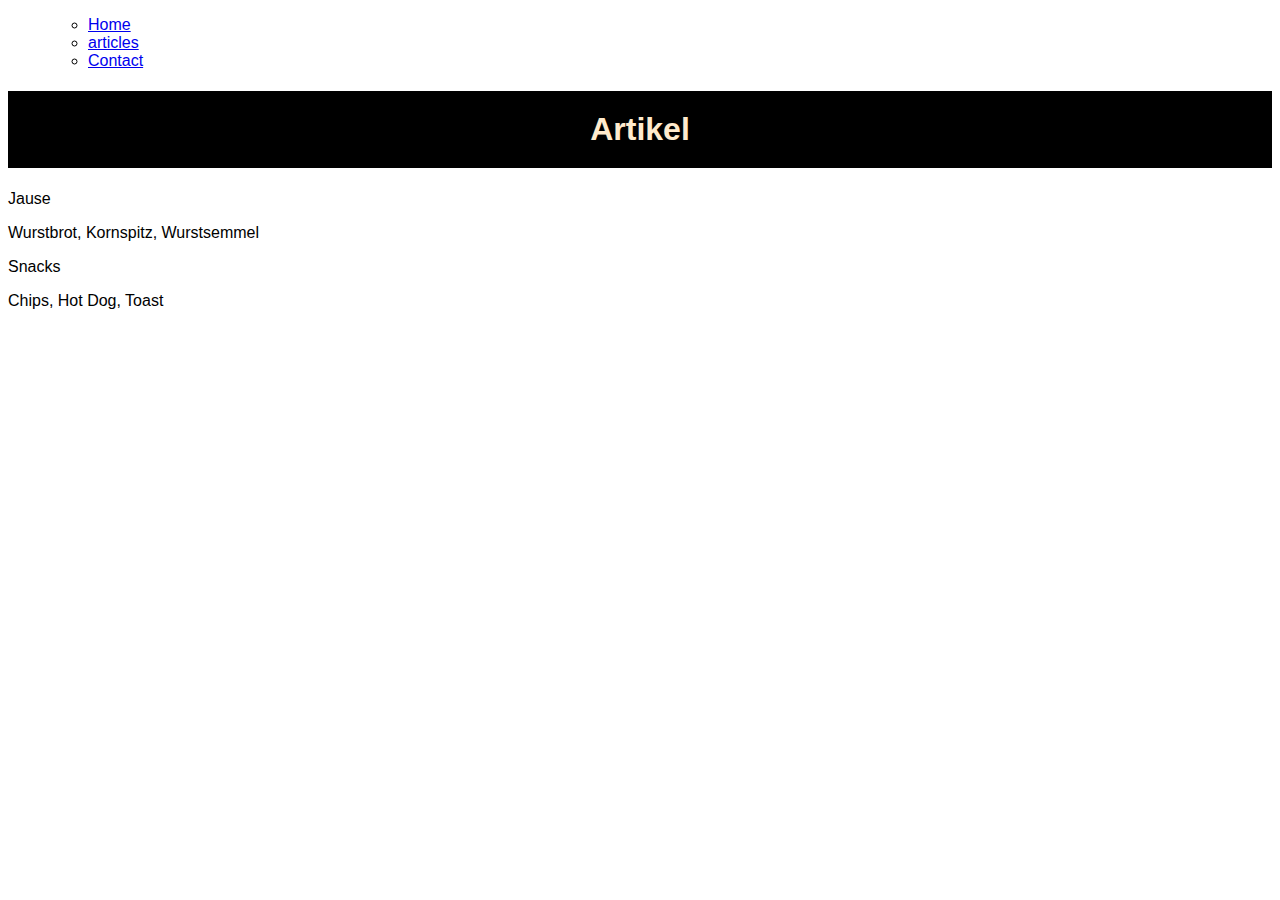
<file: articles.html>
<!DOCTYPE html>
<html lang="en">
<head>
    <meta charset="UTF-8">
    <meta name="viewport" content="width=device-width, initial-scale=1.0">
    <title>Artikel</title>
    <link rel="stylesheet" href="./style.css">
</head>
<body>
    <menu>
        <ul>
            <li><a href="index.html">Home</a></li>
            <li><a href="articles.html">articles</a></li>
            <li><a href="contact.html">Contact</a></li>
          </ul> 
    </menu>

    <h1>Artikel</h1>

    <div>
        <p>Jause</p>
        <p>Wurstbrot, Kornspitz, Wurstsemmel</p>
    </div>

    <div>
        <p>Snacks</p>
        <p>Chips, Hot Dog, Toast</p>
    </div>
</body>
</html>
</file>
<file: style.css>
img {
    height: 100px;
    width: 100px;
}

div {
    margin: 0px, 10px;
}

* {
    font-family: Arial, Helvetica, sans-serif;
}

h1 {
    padding: 20px 0px 20px 0px;
    background-color: black;
    color: blanchedalmond;
    text-align: center;
}
</file>
